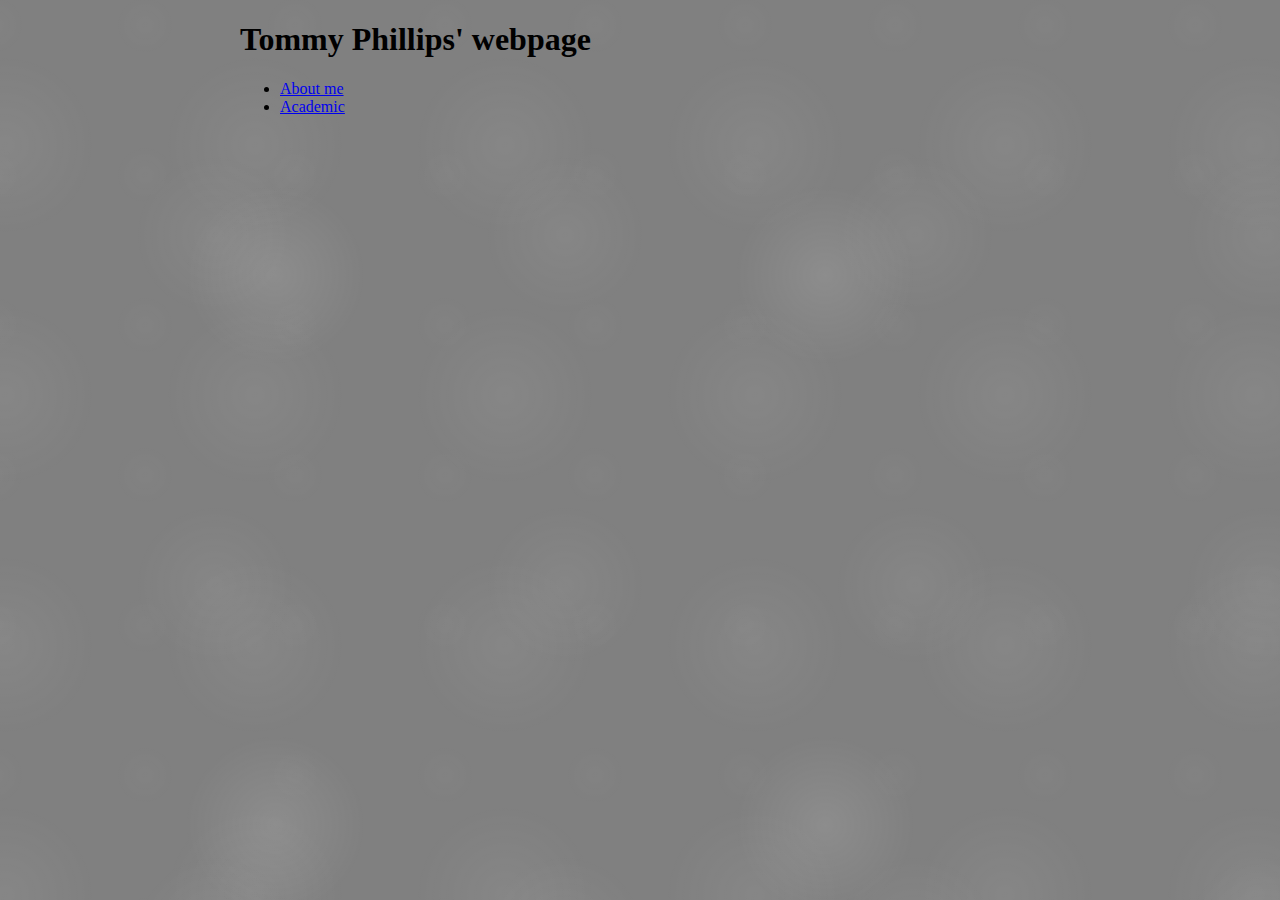
<file: index.html>
<!DOCTYPE html>
<html lang="en">

  <head>
    <title>Tommy Phillips</title>
    <link rel="stylesheet" type="text/css" href="style.css">
    <meta charset="utf-8"/>
  </head>

  <body>
  <h1>Tommy Phillips' webpage</h1>

  <ul>
    <li> <a href="./about/aboutme.html"> About me</a></li>
    <li> <a href="./academic/index.html"> Academic</a></li>
<!--    <li> <a href="./work/index.html"> Work</a></li>      -->
<!--    <li> <a href="./hobbies/world-exploring/worldexp.html">World exploring</a></li>    --> 
  </ul>

  </body>
  

</html>
</file>
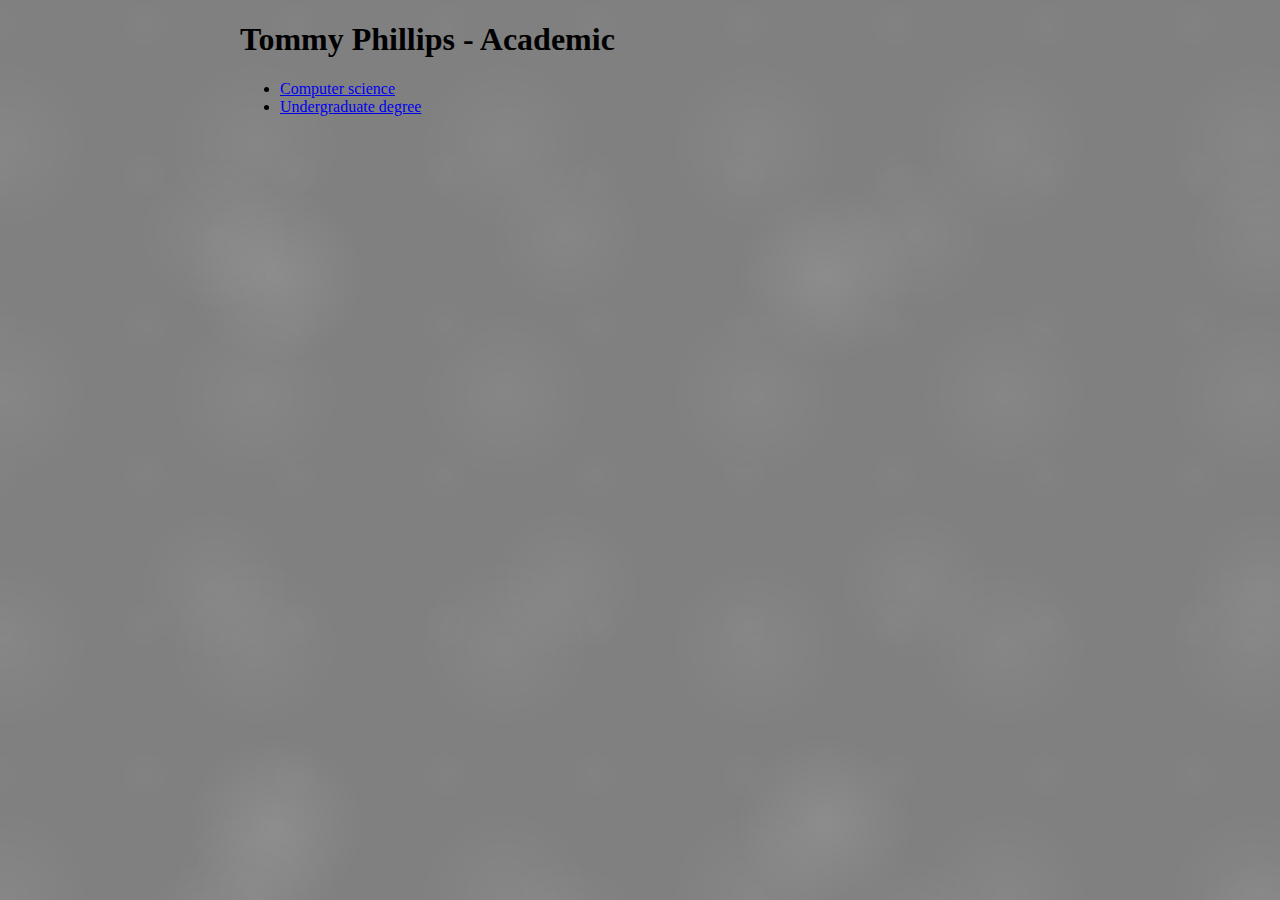
<file: academic/index.html>
<!DOCTYPE html>
<html lang="en">

  <head>
    <title> Academic</title>
    <link rel="stylesheet" type="text/css" href="../style.css">
    <meta charset="utf-8"/>
  </head>

  <body>
  <h1>Tommy Phillips - Academic</h1>

  <ul>
    <li> <a href="./cs/index.html">Computer science</a></li>
    <li> <a href="./ug/ug.html">Undergraduate degree</a></li>
  </ul>

  </body>
  

</html>
</file>
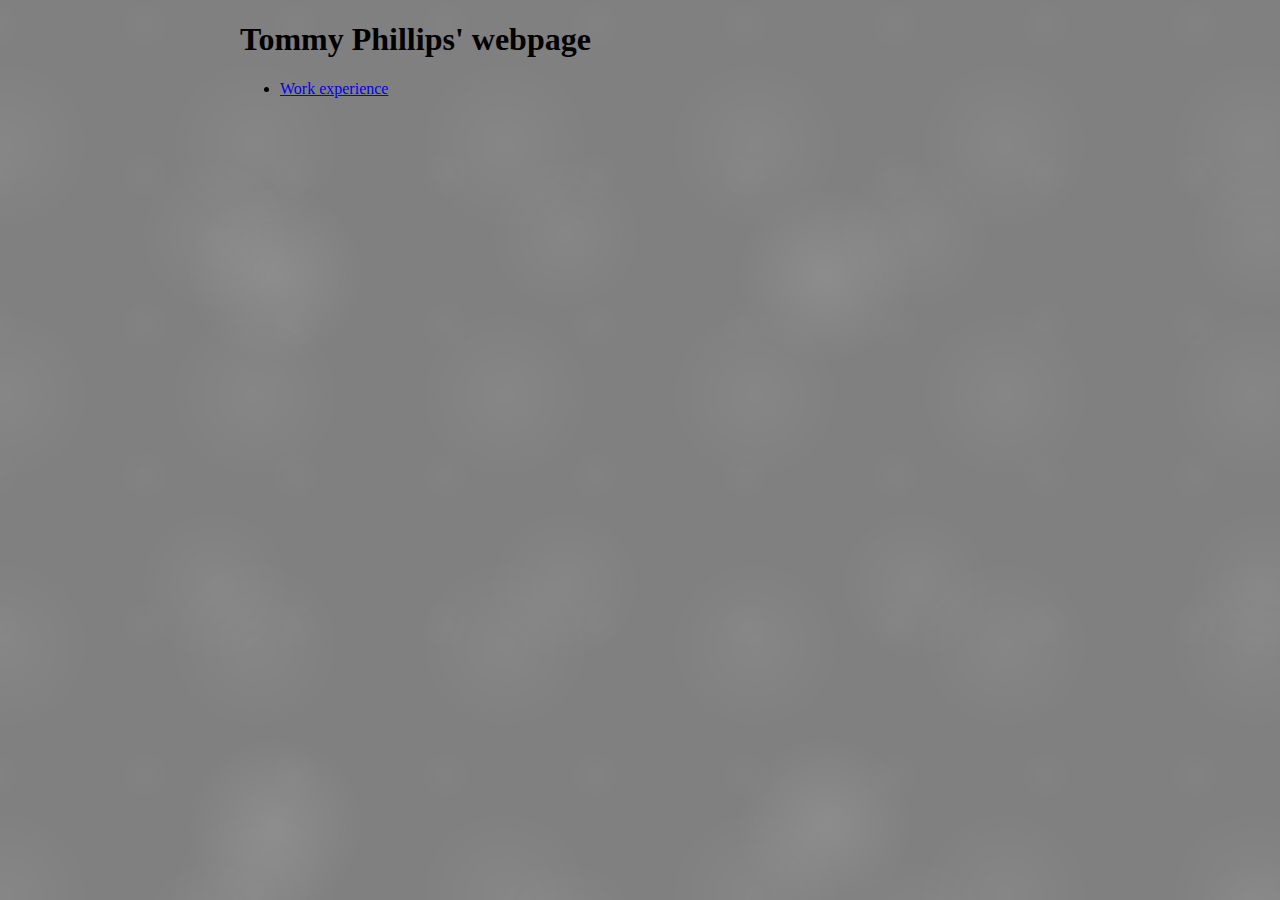
<file: work/index.html>
<!DOCTYPE html>
<html lang="en">

  <head>
    <title>Tommy Phillips</title>
    <link rel="stylesheet" type="text/css" href="../style.css">
    <meta charset="utf-8"/>
  </head>

  <body>
  <h1>Tommy Phillips' webpage</h1>

  <ul>
    <li> <a href="./workexp.html">Work experience</a></li>
  </ul>

  </body>
  

</html>
</file>
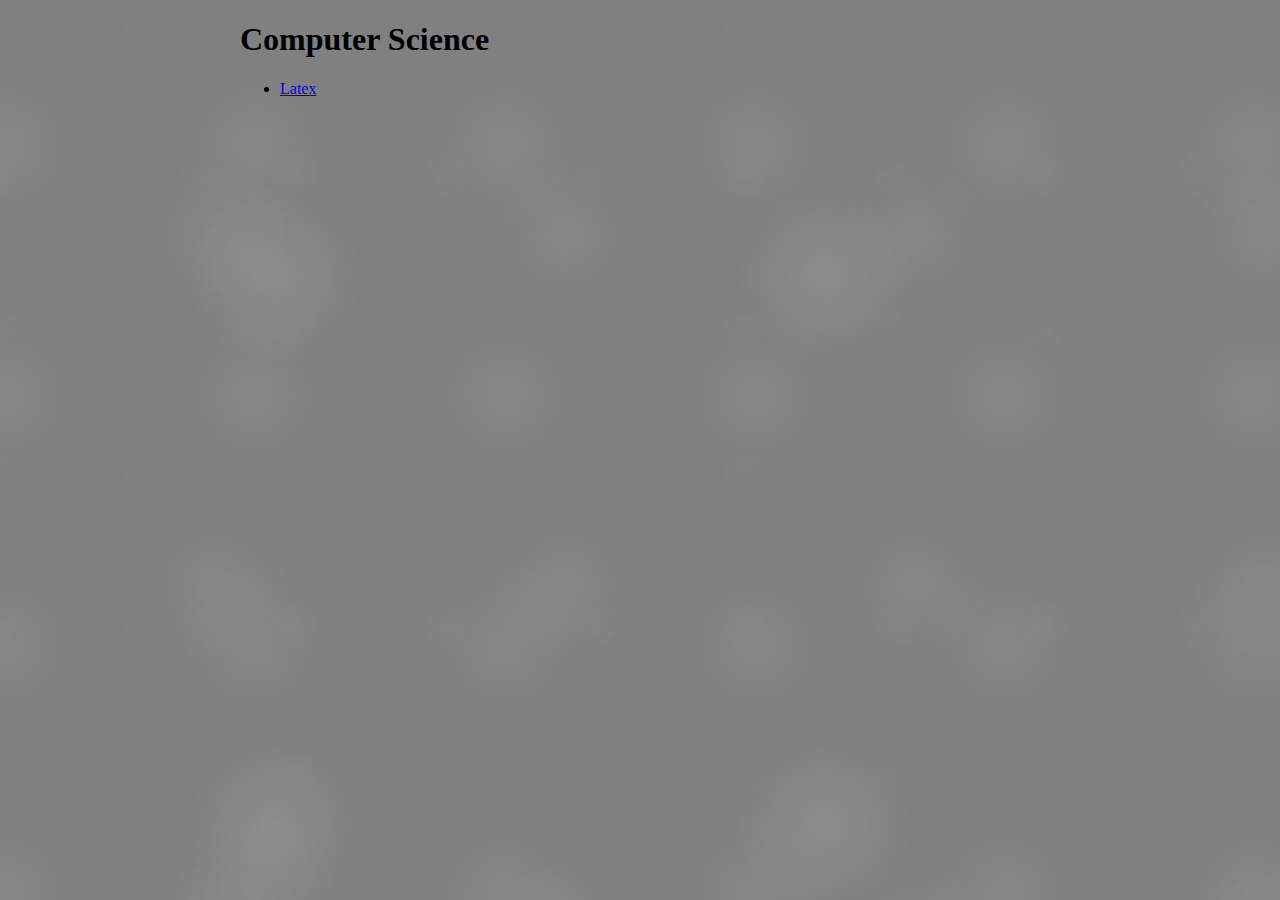
<file: academic/cs/index.html>
<!DOCTYPE html>
<html lang="en">

  <head>
    <title> Computer Science</title>
    <link rel="stylesheet" type="text/css" href="../../style.css">
    <meta charset="utf-8"/>
  </head>

  <body>
  <h1> Computer Science</h1>

  <ul>
<!--    <li> <a href="./general/cs.html">Computer science self study</a></li>    -->
    <li> <a href="./latex/index.html">Latex</a></li>
  </ul>

  </body>
  

</html>
</file>
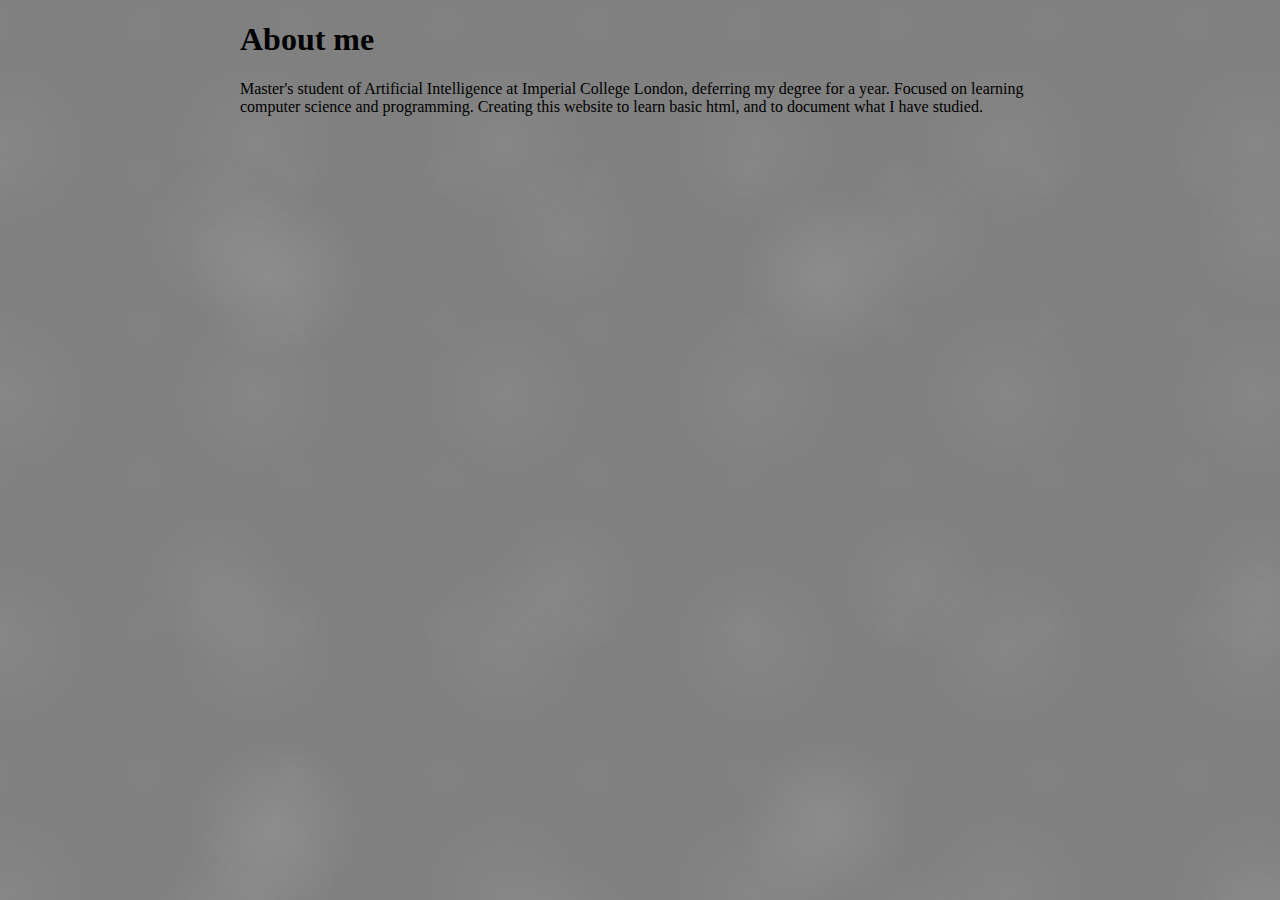
<file: about/aboutme.html>
<!DOCTYPE Html> 
<html lang="en">

  <head> 
    <title>About me</title>
    <link rel="stylesheet" type="text/css" href="../style.css">
    <meta charset="utf-8"/>
  </head> 
  
  <body>
    <h1>About me</h1>
    <p> Master's student of Artificial Intelligence at Imperial College London, 
        deferring my degree for a year.  
        Focused on learning computer science and programming.
        Creating this website to learn basic html, and to document what I have studied.
  </body>

</html>
</file>
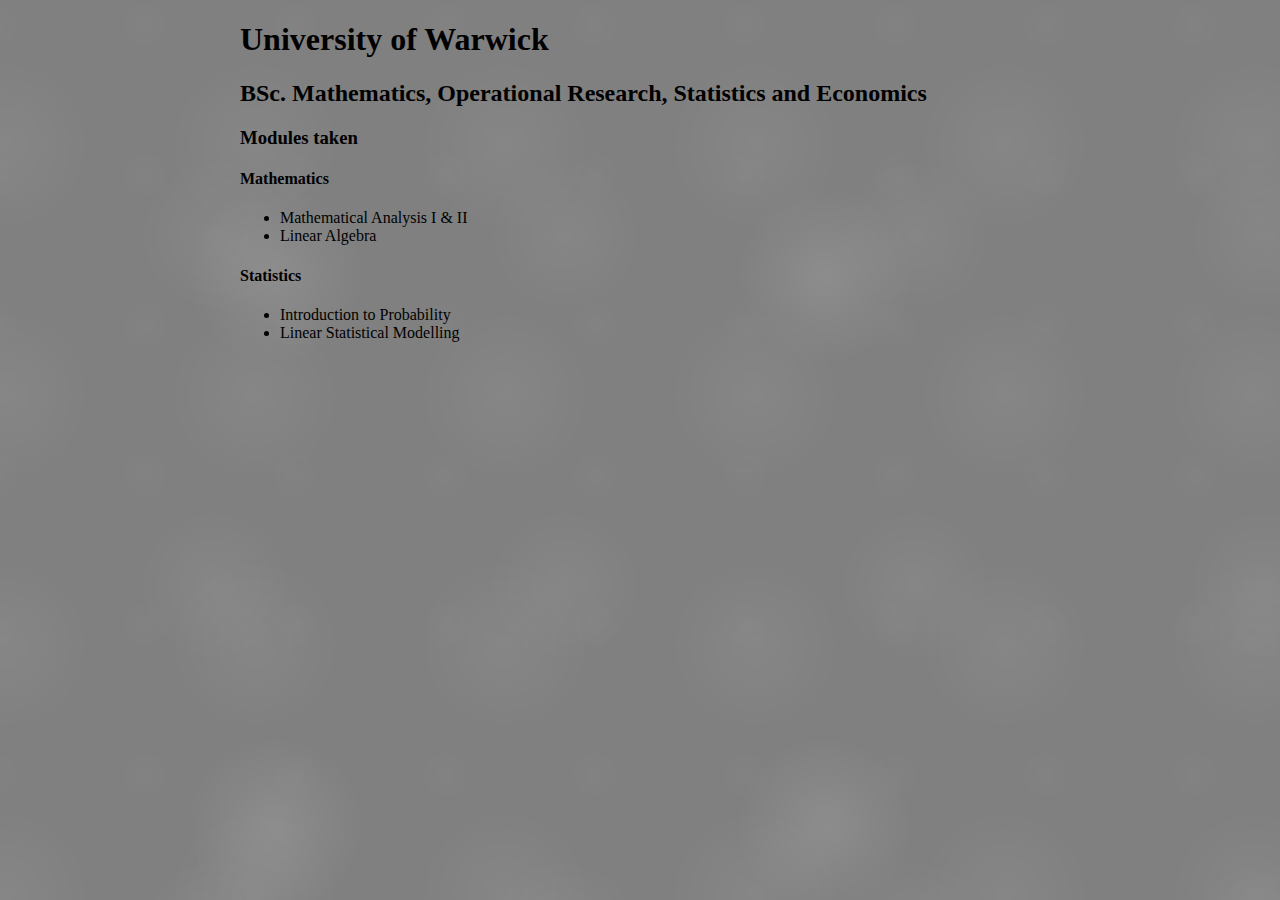
<file: academic/ug/ug.html>
<!DOCTYPE html>
<html lang="en">
  <head>
    <title>Undergraduate Study</title>
    <link rel="stylesheet" type="text/css" href="../../style.css">
    <meta charset="utf-8"/>
  </head>

  <body>
    <h1> University of Warwick</h1>
    <h2> BSc. Mathematics, Operational Research, Statistics and Economics</h2>
    <h3> Modules taken</h3>
    <h4> Mathematics </h4>
      <ul>
        <li> Mathematical Analysis I & II</li>
        <li> Linear Algebra</li>
      </ul>
    <h4> Statistics </h4>
      <ul>
        <li> Introduction to Probability</li>
        <li> Linear Statistical Modelling</li>
      </ul>
  </body>  

</html>
</file>
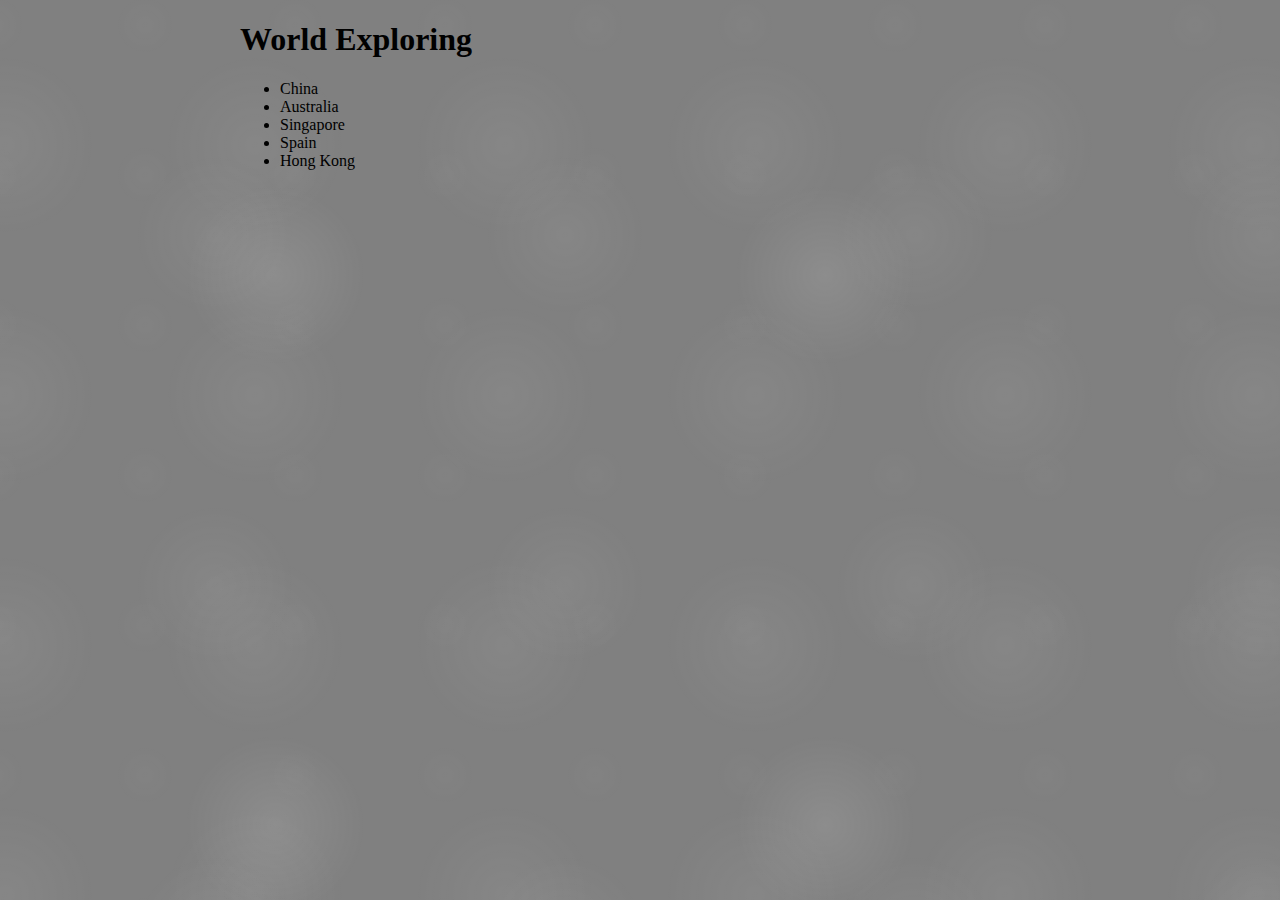
<file: hobbies/world-exploring/worldexp.html>
<!DOCTYPE html> 
<html lang="en">

  <head> 
    <title> World Exploring</title>
    <link rel="stylesheet" type="text/css" href="../../style.css">
    <meta charset="utf-8"/>
  </head> 

  <body>
    <h1>World Exploring</h1>
    <ul> 
      <li> China </li>
      <li> Australia </li>
      <li> Singapore </li>
      <li> Spain </li>
      <li> Hong Kong </li>
    </ul>
  </body>

</html>
</file>
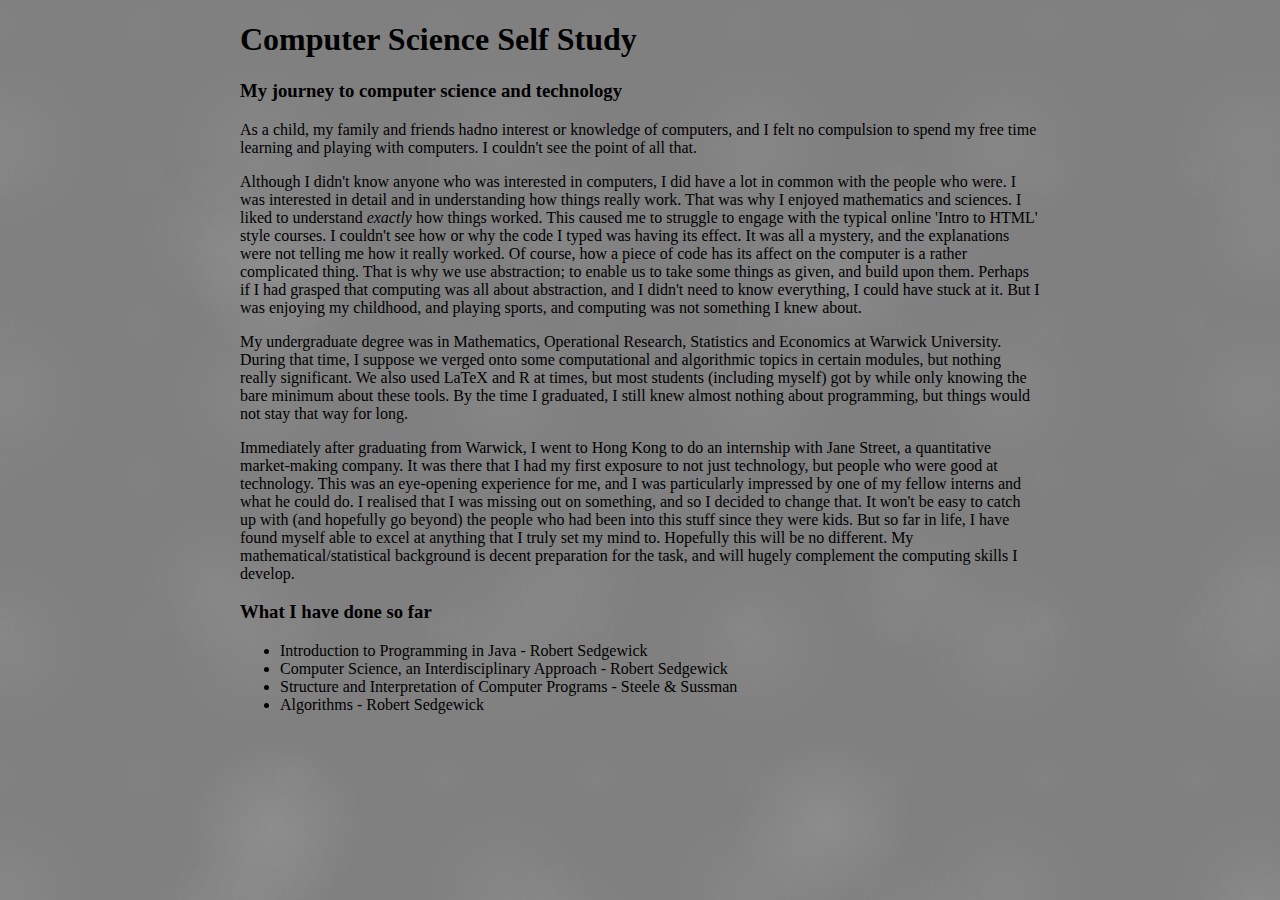
<file: academic/cs/general/cs.html>
<!DOCTYPE html> 
<html lang="en">

  <head>
    <title>Computer Science</title>
    <link rel="stylesheet" type="text/css" href="../../../style.css">
    <meta charset="utf-8"/>
  </head>

  <body>
    <h1>Computer Science Self Study</h1>
    <h3>My journey to computer science and technology</h3>
    <p> As a child, my family and friends hadno interest or knowledge of computers, 
        and I felt no compulsion to spend my free time learning and playing with computers.     
        I couldn't see the point of all that.
    </p>
    <p> Although I didn't know anyone who was interested in computers, I did have a lot in common with the people who were. 
        I was interested in detail and in understanding how things really work.
        That was why I enjoyed mathematics and sciences. 
        I liked to understand <em>exactly</em> how things worked.  
        This caused me to struggle to engage with the typical online 'Intro to HTML' style courses.
        I couldn't see how or why the code I typed was having its effect. 
        It was all a mystery, and the explanations were not telling me how it really worked.
        Of course, how a piece of code has its affect on the computer is a rather complicated thing.
        That is why we use abstraction; to enable us to take some things as given, and build upon them.
        Perhaps if I had grasped that computing was all about abstraction, 
        and I didn't need to know everything, I could have stuck at it.
        But I was enjoying my childhood, and playing sports, and computing was not something I knew about. 
    </p>
    <p> My undergraduate degree was in Mathematics, Operational Research, Statistics and Economics at Warwick University.
        During that time, I suppose we verged onto some computational and algorithmic topics in certain modules, but nothing
        really significant. We also used LaTeX and R at times, but most students (including myself) got by while only knowing 
        the bare minimum about these tools. By the time I graduated, I still knew almost nothing about programming,
        but things would not stay that way for long.
    </p>
    <p> Immediately after graduating from Warwick, I went to Hong Kong to do an internship with Jane Street, a quantitative market-making 
        company. It was there that I had my first exposure to not just technology, but people who were good at technology.
        This was an eye-opening experience for me, and I was particularly impressed by one of my fellow interns and what he could do.
        I realised that I was missing out on something, and so I decided to change that. It won't be easy to catch
        up with (and hopefully go beyond) the people who had been into this stuff since they were kids.
        But so far in life, I have found myself able to excel at anything that I truly set my mind to.
        Hopefully this will be no different.
        My mathematical/statistical background is decent preparation for the task,
        and will hugely complement the computing skills I develop.
    </p>
    <h3>What I have done so far</h3>
    <ul>
      <li> Introduction to Programming in Java - Robert Sedgewick </li>
      <li> Computer Science, an Interdisciplinary Approach - Robert Sedgewick </li>
      <li> Structure and Interpretation of Computer Programs - Steele & Sussman </li>
      <li> Algorithms - Robert Sedgewick </li>
    </ul>
  </body>
  
</html>
</file>
<file: style.css>
body {
  color: black;
  max-width: 800px;
  margin-left: auto;
  margin-right: auto;

  background-color:Gray;
  background-image:
  radial-gradient(white, rgba(255,255,255,.1) 0px, transparent 90px),
  radial-gradient(white, rgba(255,255,255,.05) 0px, transparent 80px),
  radial-gradient(white, rgba(255,255,255,.05) 0px, transparent 90px),
  radial-gradient(rgba(255,255,255,.4), rgba(255,255,255,.02) 0px, transparent 30px);
  background-size: 550px 550px, 350px 350px, 250px 250px, 150px 150px;
  background-position: 0 0, 40px 60px, 130px 270px, 70px 100px;
}
</file>
